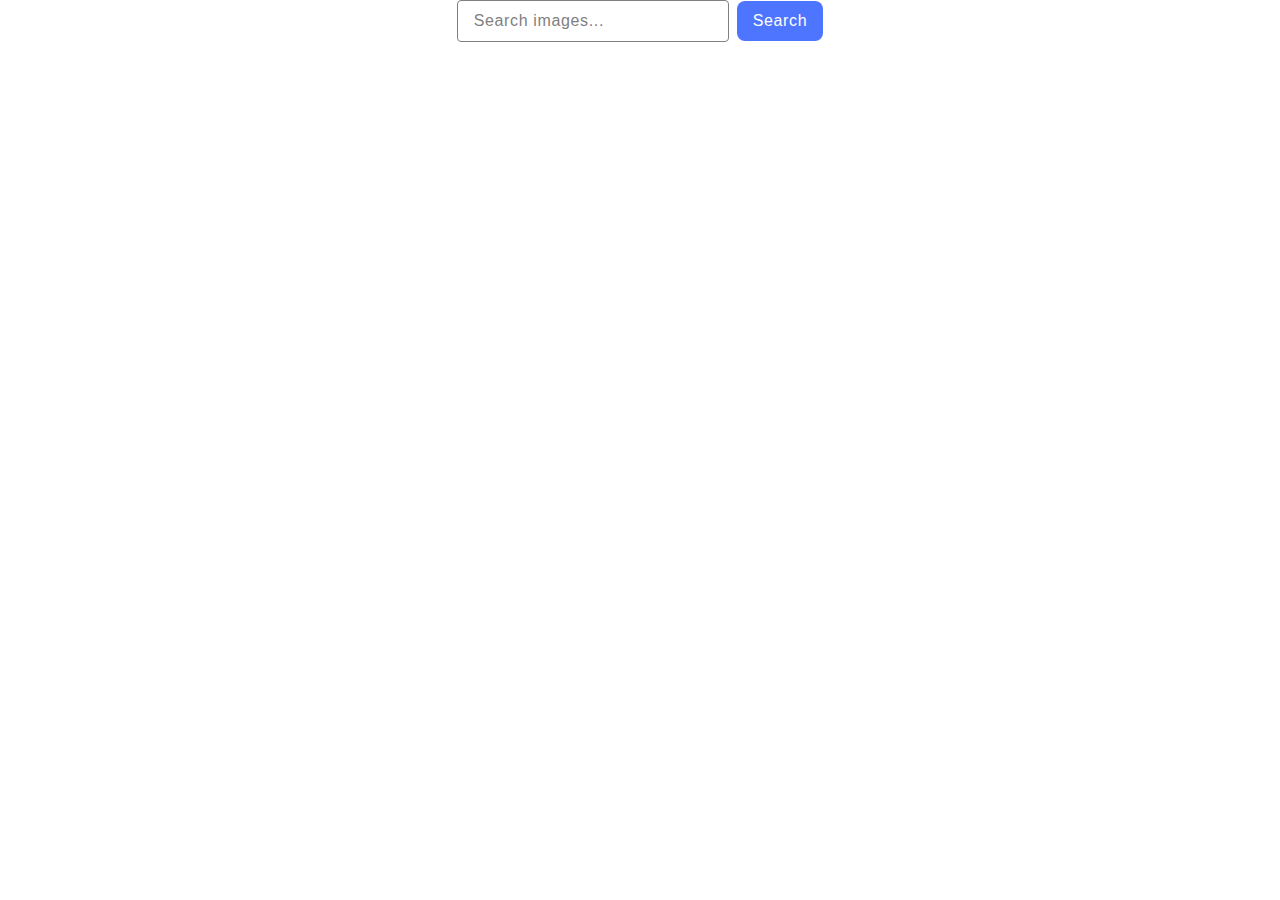
<file: src/index.html>
<!doctype html>
<html lang="en">
  <head>
    <meta charset="UTF-8" />
    <link rel="icon" type="image/svg+xml" href="/favicon.svg" />
    <meta name="viewport" content="width=device-width, initial-scale=1.0" />
    <title>Gallery</title>
    <link rel="stylesheet" href="./css/styles.css" />
  </head>
  <body>
    <form class="search-form">
      <input
        type="search"
        class="search-input"
        placeholder="Search images..."
      />
      <button type="submit" class="search-button">Search</button>
    </form>
    <ul class="gallery"></ul>
    <div class="loader-wrapper">
      <span class="loader"></span>
    </div>
    <button class="load-more">Load more</button>
    <script type="module" src="./main.js"></script>
  </body>
</html>
</file>
<file: src/css/styles.css>
/**
  |============================
  | include css partials with
  | default @import url()
  |============================
*/
/* Common styles */
@import url('./reset.css');
@import url('./base.css');
@import url('./container.css');
@import url('./animations.css');

/* Sections style */
@import url('./header.css');
@import url('./vite-promo.css');
@import url('./badges.css');
@import url('./back-link.css');
@import url('./footer.css');

:root {
  font-family: Arial, sans-serif;

  color: #242424;
  background-color: rgba(255, 255, 255, 0.87);

  font-synthesis: none;
  text-rendering: optimizeLegibility;
  -webkit-font-smoothing: antialiased;
  -moz-osx-font-smoothing: grayscale;
  -webkit-text-size-adjust: 100%;
}

.search-form {
  display: flex;
  align-items: center;
  gap: 8px;
  justify-content: center;
}

.search-input {
  width: 272px;
  padding: 8px 16px;
  border: 1px solid #808080;
  border-radius: 4px;
  outline: none;
  font-weight: 400;
  font-size: 16px;
  line-height: 150%;
  letter-spacing: 0.04em;
}

.search-input::placeholder {
  color: #808080;
}

.search-input:hover {
  border: 1px solid #000;
}

.search-input:focus {
  border: 1px solid #4e75ff;
}

.search-button {
  padding: 8px 16px;
  border: none;
  background-color: #4e75ff;
  color: white;
  border-radius: 8px;
  cursor: pointer;
  font-weight: 500;
  font-size: 16px;
  line-height: 150%;
  letter-spacing: 0.04em;
}

.search-button:hover {
  background-color: #6c8cff;
}

.gallery {
  display: flex;
  flex-wrap: wrap;
  list-style-type: none;
  padding: 24px 156px;
  gap: 24px;
}
.gallery-item {
  width: calc((100% - 48px) / 3);
  box-sizing: border-box;
  border: 1px solid #808080;
}
.gallery-item img {
  width: 100%;
  height: 152px;
  object-fit: cover;
  display: block;
}

.image-details {
  display: flex;
  justify-content: space-around;
}

.details-title {
  font-weight: 600;
  font-size: 12px;
  line-height: 133%;
  letter-spacing: 0.04em;
  color: #2e2f42;
}

.details-value {
  font-weight: 400;
  font-size: 12px;
  line-height: 200%;
  letter-spacing: 0.04em;
  color: #2e2f42;
  text-align: center;
}

.loader-wrapper {
  position: fixed;
  width: 100%;
  height: 100%;
  display: flex;
  justify-content: center;
  align-items: center;
  z-index: -1;
}

.loader-wrapper.bottom {
  align-items: flex-end;
  padding-top: 0px;
  z-index: 9999;
}

.loader {
  width: 48px;
  height: 48px;
  border: 3px solid #fff;
  border-radius: 50%;
  display: none;
  position: relative;
  box-sizing: border-box;
  animation: rotation 1s linear infinite;
}
.loader::after {
  content: '';
  box-sizing: border-box;
  position: absolute;
  left: 50%;
  top: 50%;
  transform: translate(-50%, -50%);
  width: 56px;
  height: 56px;
  border-radius: 50%;
  border: 3px solid;
  border-color: #ff3d00 transparent;
}

@keyframes rotation {
  0% {
    transform: rotate(0deg);
  }
  100% {
    transform: rotate(360deg);
  }
}

.load-more {
  display: none;
  margin: 0 auto;
  margin-bottom: 30px;
}
</file>
